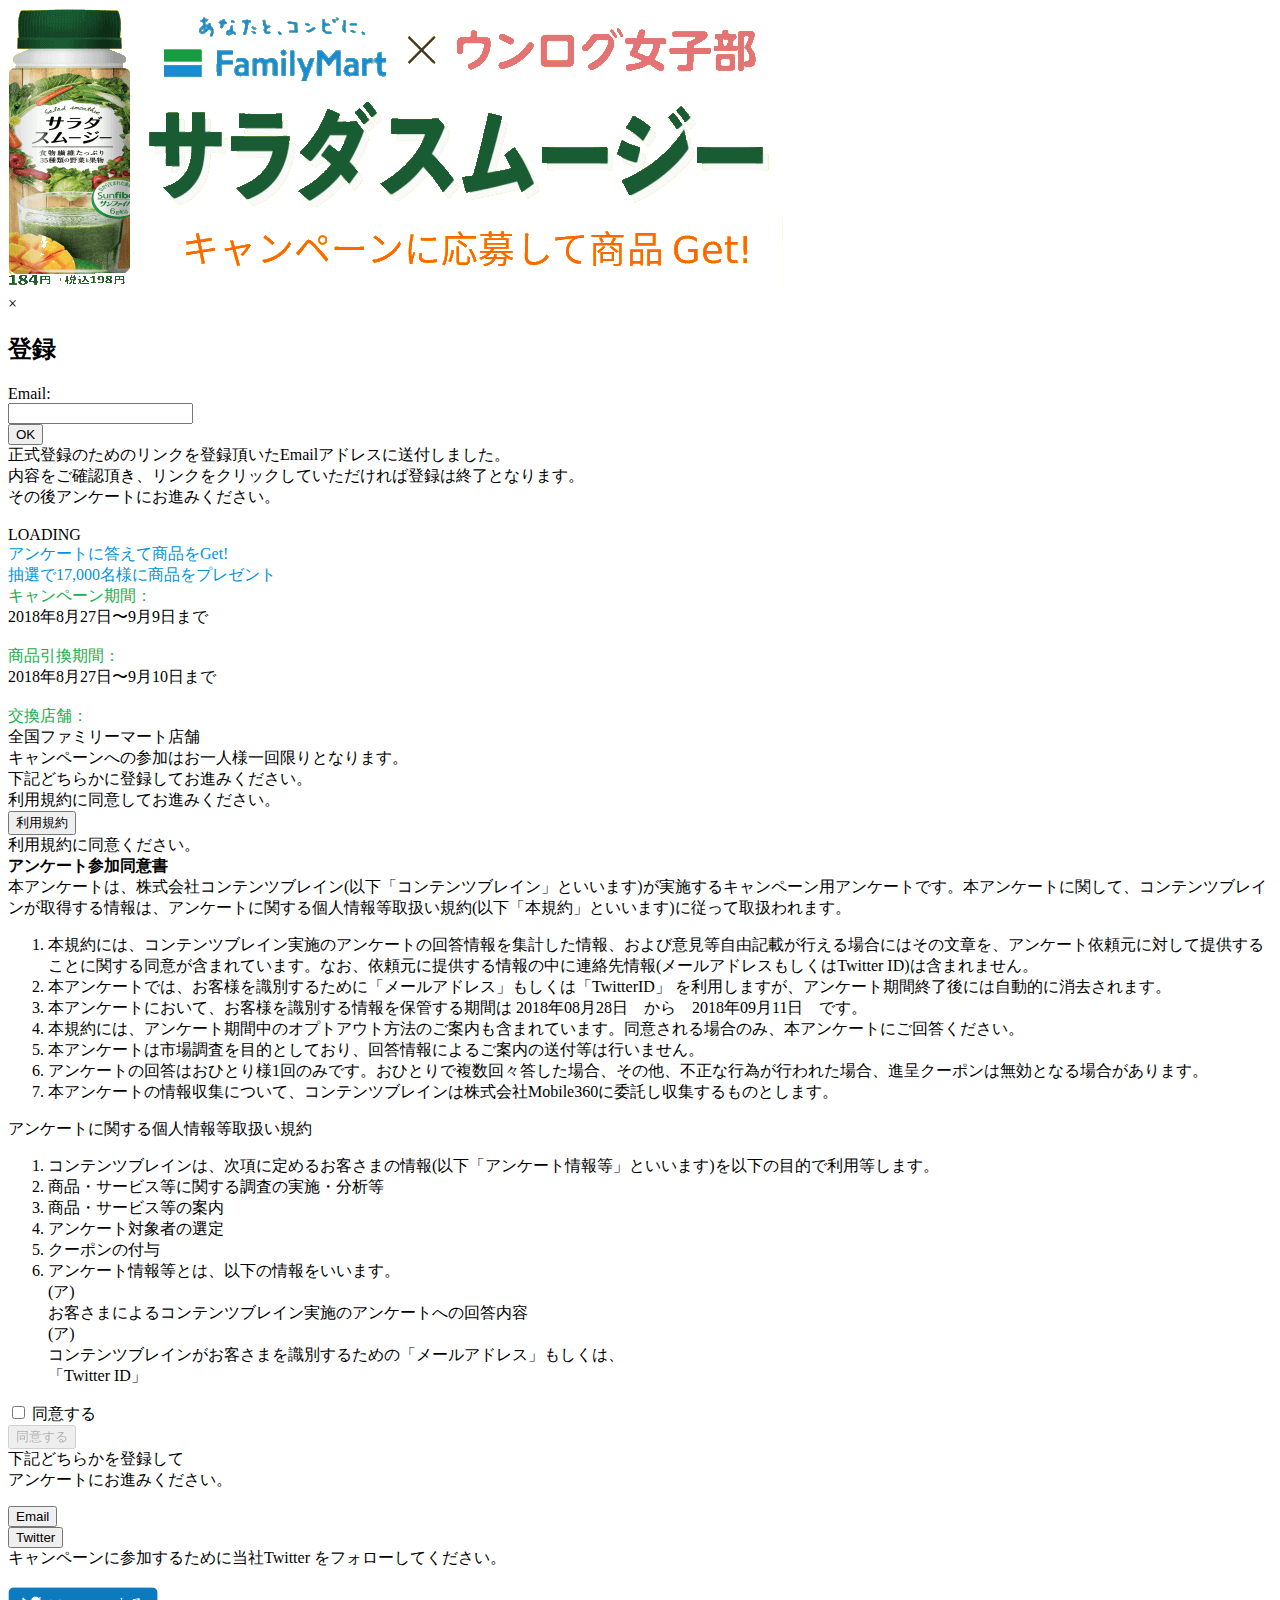
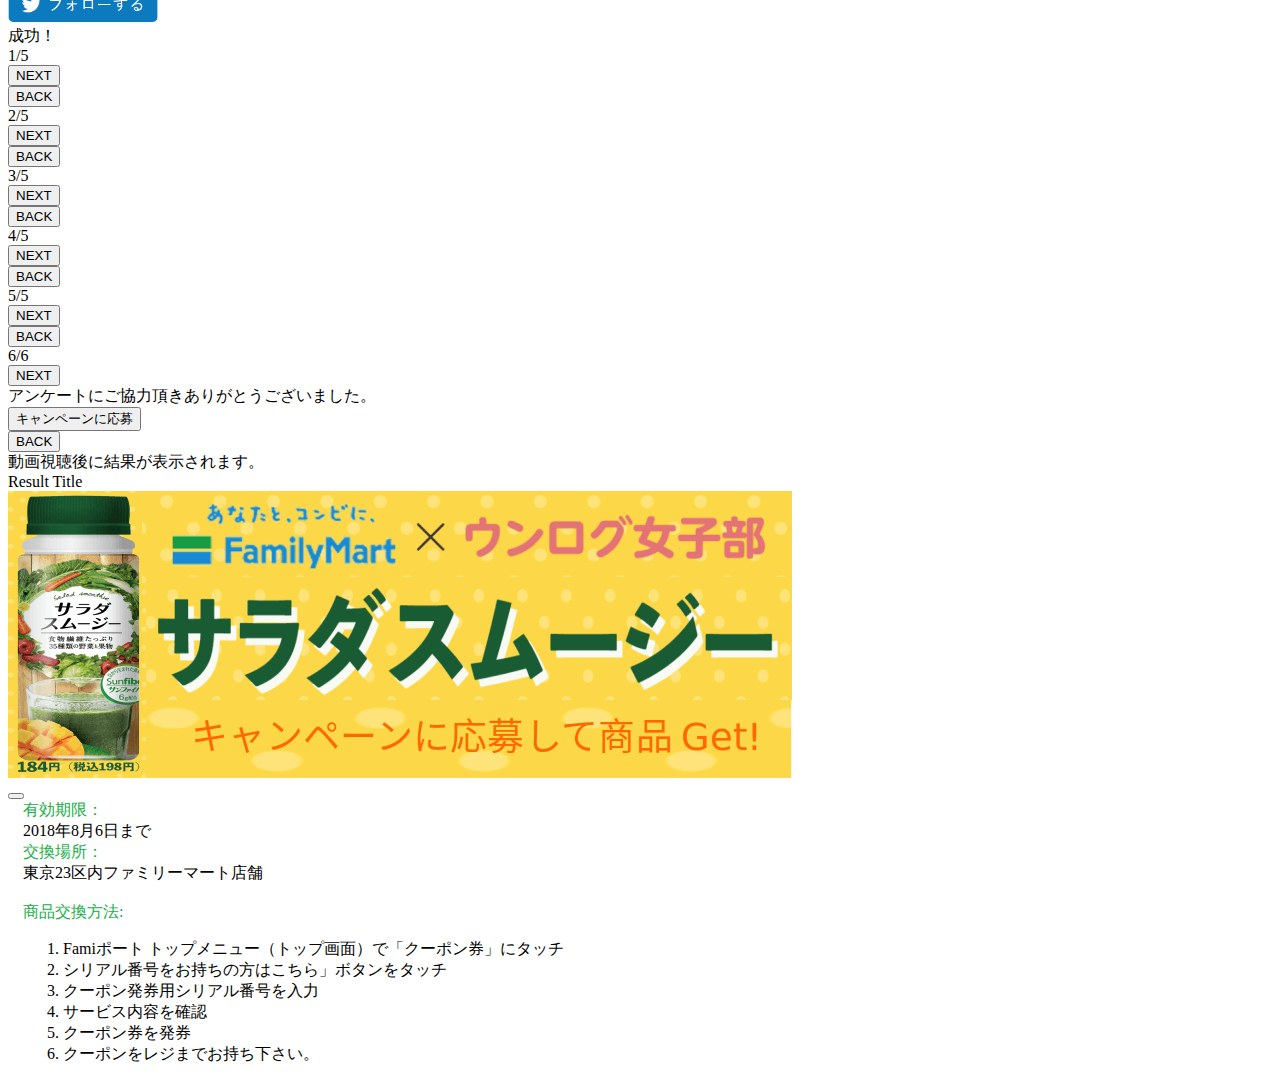
<file: public/index.html>
<!DOCTYPE html>
<html lang="jp">
<head>
  <title>FamilyMart サラダスムージー</title>
  <meta name="viewport" content="width=device-width, initial-scale=1">
  <meta charset="utf-8">
</head>
<body>    
  <header>
  	<div class="banner">
      <img src="images/header-main2.png" />
  	</div>
  </header>

  <div id="regModal" class="modal">
    <!-- Modal content -->
    <div class="modal-content">
      <div class="modal-header">
        <span class="modalCloser" data-target="regModal">&times;</span>
        <h2>登録</h2>
      </div>
      <div class="modal-body">
      	<div id="formSecWrapper">
	        <div id="regSec" class="sec">
	          <form id="regForm">
	            <div>Email:</div>
	            <input type="email" id="emailInput" required />
	            <div></div>
	            <input type="submit" id="submitBtn" class="shadow-1" value="OK" />
	          </form>
	          <div class="form-loader" id="formWorking">
	          </div>
	        </div>
	        <div id="doneSec" class="sec">
	          正式登録のためのリンクを登録頂いたEmailアドレスに送付しました。
	          <br>
	          内容をご確認頂き、リンクをクリックしていただければ登録は終了となります。
	          <br>
	          その後アンケートにお進みください。
	        </div>
	      </div>
      </div>
    </div>
  </div>
  
  <div id="page-wrapper">
  	<div id="loadingPage" class="page">
	    <div class="loading-block">
	      <br>LOADING
	    </div>
	  </div>
	  <div id="termsPage1" class="page">
	  	<div class="msg-wrapper" id="terms1Msg">
		  	<span style="color: #0193DD; font-size: 16px;">アンケートに答えて商品をGet!
				<br>抽選で17,000名様に商品をプレゼント</span>
				<div class="campaignInfo">
					<span style="color: #19AE48;">キャンペーン期間：</span><br>2018年8月27日〜9月9日まで
					<br><br><span style="color: #19AE48;">商品引換期間：</span><br>2018年8月27日〜9月10日まで
					<br><br><span style="color: #19AE48;">交換店舗：</span><br>全国ファミリーマート店舗
		    </div>
		    <div class="regInstruction">
			    キャンペーンへの参加はお一人様一回限りとなります。
		      <br>下記どちらかに登録してお進みください。
		    </div>
		    <div style="">
		    	利用規約に同意してお進みください。
		    	<br>
			    <button id="toTerms2" class="pageBtn" data-target="termsPage2">利用規約</button>
			  </div>
		  </div>
	  </div>
	  <div id="termsPage2" class="page">
	    <div class="msg-wrapper">
		    利用規約に同意ください。
	    </div>
	    <div class="tnc-wrapper">	
	    <div class="terms" id="tnc">
	    	<strong>アンケート参加同意書</strong>
	    	<div class="paragraph">本アンケートは、株式会社コンテンツブレイン(以下「コンテンツブレイン」といいます)が実施するキャンペーン用アンケートです。本アンケートに関して、コンテンツブレインが取得する情報は、アンケートに関する個人情報等取扱い規約(以下「本規約」といいます)に従って取扱われます。</div> 
			<div class="list">
				<ol>
					<li>本規約には、コンテンツブレイン実施のアンケートの回答情報を集計した情報、および意見等自由記載が行える場合にはその文章を、アンケート依頼元に対して提供することに関する同意が含まれています。なお、依頼元に提供する情報の中に連絡先情報(メールアドレスもしくはTwitter ID)は含まれません。</li>
					<li>本アンケートでは、お客様を識別するために「メールアドレス」もしくは「TwitterID」 を利用しますが、アンケート期間終了後には自動的に消去されます。</li>
					<li>本アンケートにおいて、お客様を識別する情報を保管する期間は 2018年08月28日　から　2018年09月11日　です。</li>
					<li>本規約には、アンケート期間中のオプトアウト方法のご案内も含まれています。同意される場合のみ、本アンケートにご回答ください。</li>
					<li>本アンケートは市場調査を目的としており、回答情報によるご案内の送付等は行いません。</li>
					<li> アンケートの回答はおひとり様1回のみです。おひとりで複数回々答した場合、その他、不正な行為が行われた場合、進呈クーポンは無効となる場合があります。</li>
					<li>本アンケートの情報収集について、コンテンツブレインは株式会社Mobile360に委託し収集するものとします。</li>
				</ol>
			</div>
	    	<div class="paragraph">アンケートに関する個人情報等取扱い規約</div>
	    	<div class="list">
	    		<ol>
	    			<li>コンテンツブレインは、次項に定めるお客さまの情報(以下「アンケート情報等」といいます)を以下の目的で利用等します。</li>
	    			<li>商品・サービス等に関する調査の実施・分析等</li>
	    			<li>商品・サービス等の案内</li>
	    			<li>アンケート対象者の選定</li>
	    			<li>クーポンの付与</li>
	    			<li>アンケート情報等とは、以下の情報をいいます。
						<div class="j-list-wrapper">
							<div class="j-list">
								<div class="j-point">(ア)</div><div class="j-text">お客さまによるコンテンツブレイン実施のアンケートへの回答内容</div>
							</div>
							<div class="j-list">
								<div class="j-point">(ア)</div><div class="j-text">コンテンツブレインがお客さまを識別するための「メールアドレス」もしくは、<br>「Twitter ID」 </div>
							</div>
						</div>
	    			</li>
	    		</ol>
	    	</div>
		  </div>
		    <div class="agree-box miniCheckbox">
		      <input type="checkbox" id="agreeCheck">
		      <label for="agreeCheck">同意する</label>
		      <span class="checkmark"></span>
		    </div>
		</div>
	    <button id="startSurvey" class="pageBtn next-btn" data-target="regPage" disabled>同意する </button>
	  </div>
	  <div id="regPage" class="page">
	  	<div class="msg-wrapper" id="regMsg" style="margin-bottom: 15px;">
	  		下記どちらかを登録して
				<br>アンケートにお進みください。
	  	</div>
	    <div id="regButtons">
	      <button class="registerBtn modalOpener shadow-1" id="regEmail" data-target="regModal">Email</button>
	      <div></div>
	      <button class="registerBtn shadow-1" id="regTwitter">Twitter</button>
	    </div>
	    <div class="form-loader" id="regWorking"></div>
	  </div>
	  <div id="followPage" class="page">
	    <div class="msg-wrapper">
	      キャンペーンに参加するために当社Twitter をフォローしてください。
	    </div>
	    <br>
	    <img src="images/follow.png" style="width: 150px;" id="followBtn"/>
	    <div id="successFollow">
	      成功！
	    </div>
	  </div>
	  <!-- <div id="introPage" class="page">
			<img class="intro-image" src="images/calbee.png" />
			<div class="tnc-wrapper">	
		    <div class="info">
					<strong class="points-title">応募期間</strong>
					<br>2018年 月 日から2018年 月 日まで
					<br><br>
					<strong class="points-title">概要</strong>
					<br>アンケートを完了した方から抽選で500名さまに「カルビー じゃがりこ サラダ」が当たります。
					<br><br>
					<strong class="points-title">商品引き換え期間</strong>
					<br>2018年6月23日(日）まで
					<br><br>
					<strong class="points-title">賞品</strong>
					<br>カルビー じゃがりこ サラダ　1個
					<br><br>
					<strong class="points-title">受け取り場所</strong>
					<br>セブン-イレブンでお受取りいただけます。
					<br><a href="http://www.sej.co.jp/shop/index.html" target="_blank">詳細はコチラ</a>
					<br><br>
					<strong class="points-title">当選発表</strong>
					<br>アンケート回答後、その場で当選が分かります。 また、当選した方にはTesTee・Powlのマイページにもお知らせします。
					<br><br>
					<strong class="points-title">引き換え方法</strong>
					<br>当選画面・または上述のマイページにクーポンURLを記載しますので、 対象店舗にてお引き換えください。
			  </div>
			</div>
		  <button id="toTerms" class="pageBtn next-btn" data-target="termsPage">NEXT <span class="right"></button>
	  </div>  -->
	  <div id="page1" class="page">
	  	<div id="q1" class="pageQuestion">
	  	</div>
	  	<div class="pagination-wrapper">
	      <div class="question-no">
	        1/5
	    	</div>
	      <button id="toQ2" class="pageBtn next-btn saveQuestion" data-question="1" data-target="page2">NEXT <span class="right"></span></button>
	  	</div>
	  </div>
	  <div id="page2" class="page">
	  	<div id="q2" class="pageQuestion">
	  	</div>
	  	<div class="pagination-wrapper">
	  		<button id="toQ1" class="pageBtn back-btn" data-target="page1">BACK <span class="left"></span></button>
	      <div class="question-no">
	        2/5
	    	</div>
	      <button id="toQ3" class="pageBtn next-btn saveQuestion" data-question="2" data-target="page3">NEXT <span class="right"></span></button>
	  	</div>
	  </div>
	  <div id="page3" class="page">
	  	<div id="q3" class="pageQuestion">
	  	</div>
	  	<div class="pagination-wrapper">
	  		<button id="toQ2" class="pageBtn back-btn" data-target="page2">BACK <span class="left"></span></button>
	      <div class="question-no">
	        3/5
	    	</div>
	      <button id="toQ4" class="pageBtn next-btn saveQuestion" data-question="3" data-target="page4">NEXT <span class="right"></button>
	  	</div>
	  </div>
	  <div id="page4" class="page">
	  	<div id="q4" class="pageQuestion">
	  	</div>
	  	<div class="pagination-wrapper">
	  		<button id="toQ3" class="pageBtn back-btn" data-target="page3">BACK <span class="left"></span></button>
	      <div class="question-no">
	        4/5
	    	</div>
	      <button id="toQ5" class="pageBtn next-btn saveQuestion" data-question="4" data-target="page5">NEXT <span class="right"></span></button>
	  	</div>
	  </div>
	  <div id="page5" class="page">
	  	<div id="q5" class="pageQuestion">
	  	</div>
	  	<div class="pagination-wrapper">
	  		<button id="toQ4" class="pageBtn back-btn" data-target="page4">BACK <span class="left"></span></button>
	      <div class="question-no">
	        5/5
	    	</div>
	      <button id="toApply" class="pageBtn next-btn saveQuestion" data-question="5" data-target="applyPage">NEXT <span class="right"></span></button>
	  	</div>
	  </div>
	  <div id="page6" class="page">
	  	<div id="q6" class="pageQuestion">
	  	</div>
	  	<div class="pagination-wrapper">
	  		<button id="toQ5" class="pageBtn back-btn" data-target="page5">BACK <span class="left"></span></button>
	      <div class="question-no">
	        6/6
	    	</div>
	    	<button id="toApply" class="pageBtn next-btn saveQuestion" data-question="6" data-target="applyPage">NEXT <span class="right"></span></button>
	  	</div>
	  </div>
	  <div id="applyPage" class="page">
	  	<div class="msg-wrapper">
	      アンケートにご協力頂きありがとうございました。
		  </div>
		  <button id="toVideo" class="pageBtn shadow-2" data-target="videoPage">キャンペーンに応募</button>
		  <div class="pagination-wrapper">
				<button id="toQ5" class="pageBtn back-btn" data-target="page5">BACK <span class="left"></span></button>
		  </div>
	  </div>
	  <div id="videoPage" class="page">
		  <div class="msg-wrapper">
				動画視聴後に結果が表示されます。
		  </div>
		  <div class="vid-wrapper" id="vid">
	    </div>
<!-- 	    <div class="pagination-wrapper">
			  <button id="toResult" class="pageBtn next-btn saveQuestion" data-target="resultPage">NEXT <span class="right"></span></button>
		  </div> -->
	  </div>
	  <div id="resultPage" class="page">
		  <div id="resultTitle">
		  	Result Title
		  </div>
		  <div id="resultDescription">
		  </div>
		  <img id="resultImage" src="images/header-main.png" />
		  <div id="resultInstruction">
		  </div>
		  <a id="couponLink"><button><div id="couponLoader" class="loader in-btn"></div><span id="getCoupon"><!-- クーポンを受け取る --></span></button></a>
		  <div style="padding: 0px 15px;">
			  <div id="couponInfo">
			  	<span style="color: #19AE48;">有効期限：</span>
			  	<br>2018年8月6日まで
					<br><span style="color: #19AE48;">交換場所：</span>
					<br>東京23区内ファミリーマート店舗				 
					<br><br><span style="color: #19AE48;">商品交換方法:</span>
					<div class="bullets-wrapper">
						<ol>
							<li>Famiポート トップメニュー（トップ画面）で「クーポン券」にタッチ</li>
							<li>シリアル番号をお持ちの方はこちら」ボタンをタッチ</li>
							<li>クーポン発券用シリアル番号を入力</li>
							<li>サービス内容を確認</li>
							<li>クーポン券を発券</li>
							<li>クーポンをレジまでお持ち下さい。</li>
						</ol>
					</div>
			  </div>
			</div>
	  </div>
  </div>
</body>
</html>
</file>
